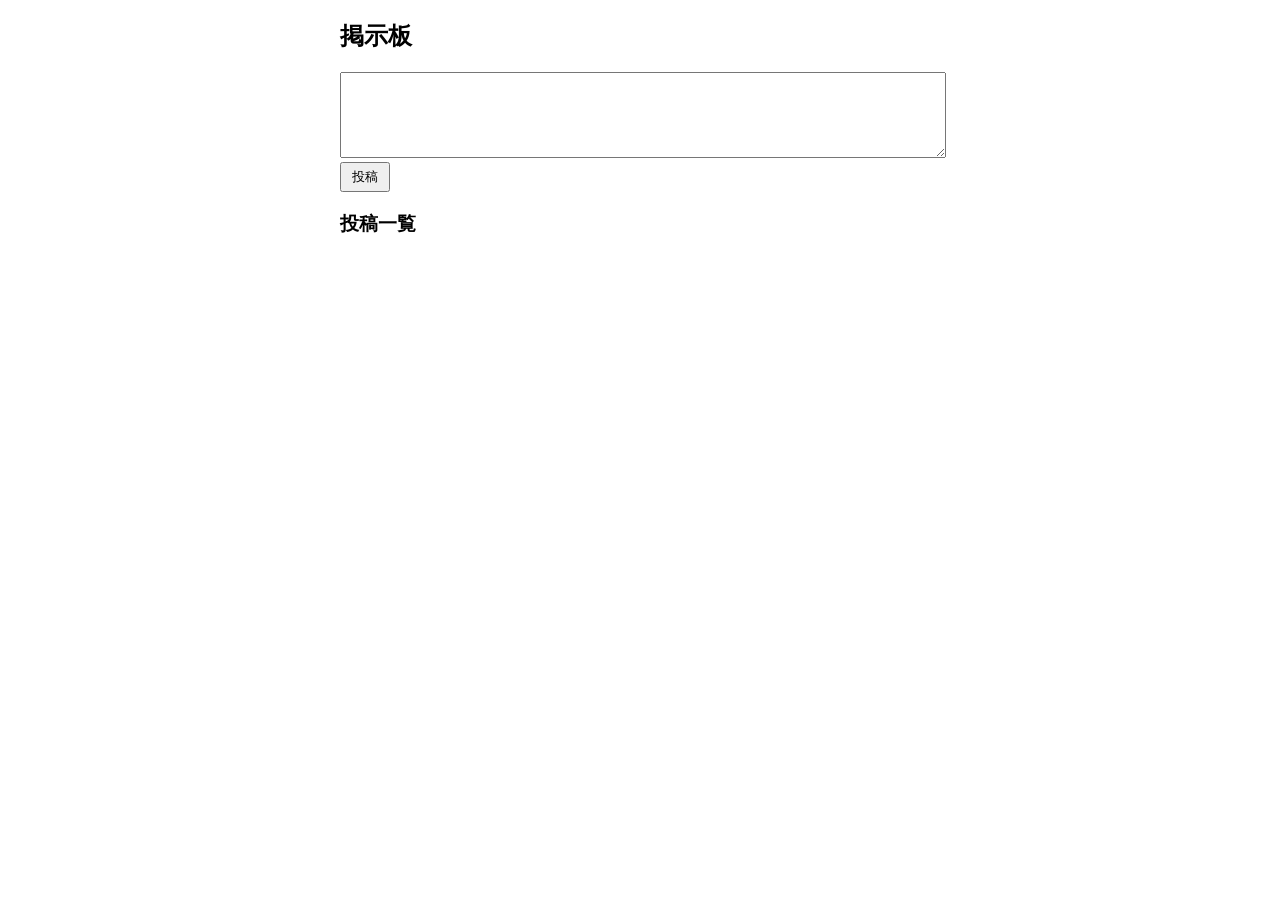
<file: index.html>
<!DOCTYPE html>
<html lang="ja">
<head>
    <meta charset="UTF-8">
    <title>掲示板（削除・編集ボタン付き）</title>
    <style>
        body { font-family: sans-serif; max-width: 600px; margin: 20px auto; }
        textarea { width: 100%; height: 80px; }
        .post { border-bottom: 1px solid #ccc; padding: 10px 0; }
        .date { color: #666; font-size: 12px; }
        .btns { margin-top: 5px; }
        button { margin-right: 8px; padding: 4px 10px; }
    </style>
</head>
<body>

<h2>掲示板</h2>

<textarea id="text"></textarea>
<button onclick="postMessage()">投稿</button>

<h3>投稿一覧</h3>
<div id="posts"></div>

<script>
    // 投稿を読み込む
    function loadPosts() {
        const posts = JSON.parse(localStorage.getItem("bbs_posts") || "[]");
        const container = document.getElementById("posts");
        container.innerHTML = "";

        posts.forEach((p, index) => {
            const div = document.createElement("div");
            div.className = "post";

            div.innerHTML = `
                <div>${p.text}</div>
                <div class="date">${p.date}</div>
                <div class="btns">
                    <button onclick="editPost(${index})">編集</button>
                    <button onclick="deletePost(${index})">削除</button>
                </div>
            `;

            container.appendChild(div);
        });
    }

    // 投稿する
    function postMessage() {
        const text = document.getElementById("text").value.trim();
        if (!text) return;

        const posts = JSON.parse(localStorage.getItem("bbs_posts") || "[]");

        posts.unshift({
            text: text,
            date: new Date().toLocaleString()
        });

        localStorage.setItem("bbs_posts", JSON.stringify(posts));
        document.getElementById("text").value = "";
        loadPosts();
    }

    // 削除
    function deletePost(index) {
        const posts = JSON.parse(localStorage.getItem("bbs_posts") || "[]");
        if (!confirm("削除しますか？")) return;

        posts.splice(index, 1);
        localStorage.setItem("bbs_posts", JSON.stringify(posts));
        loadPosts();
    }

    // 編集
    function editPost(index) {
        const posts = JSON.parse(localStorage.getItem("bbs_posts") || "[]");
        const newText = prompt("編集内容を入力してください", posts[index].text);

        if (newText === null) return;

        posts[index].text = newText;
        posts[index].date = new Date().toLocaleString() + "（編集済）";

        localStorage.setItem("bbs_posts", JSON.stringify(posts));
        loadPosts();
    }

    // 初期表示
    loadPosts();
</script>

</body>
</html>
</file>
